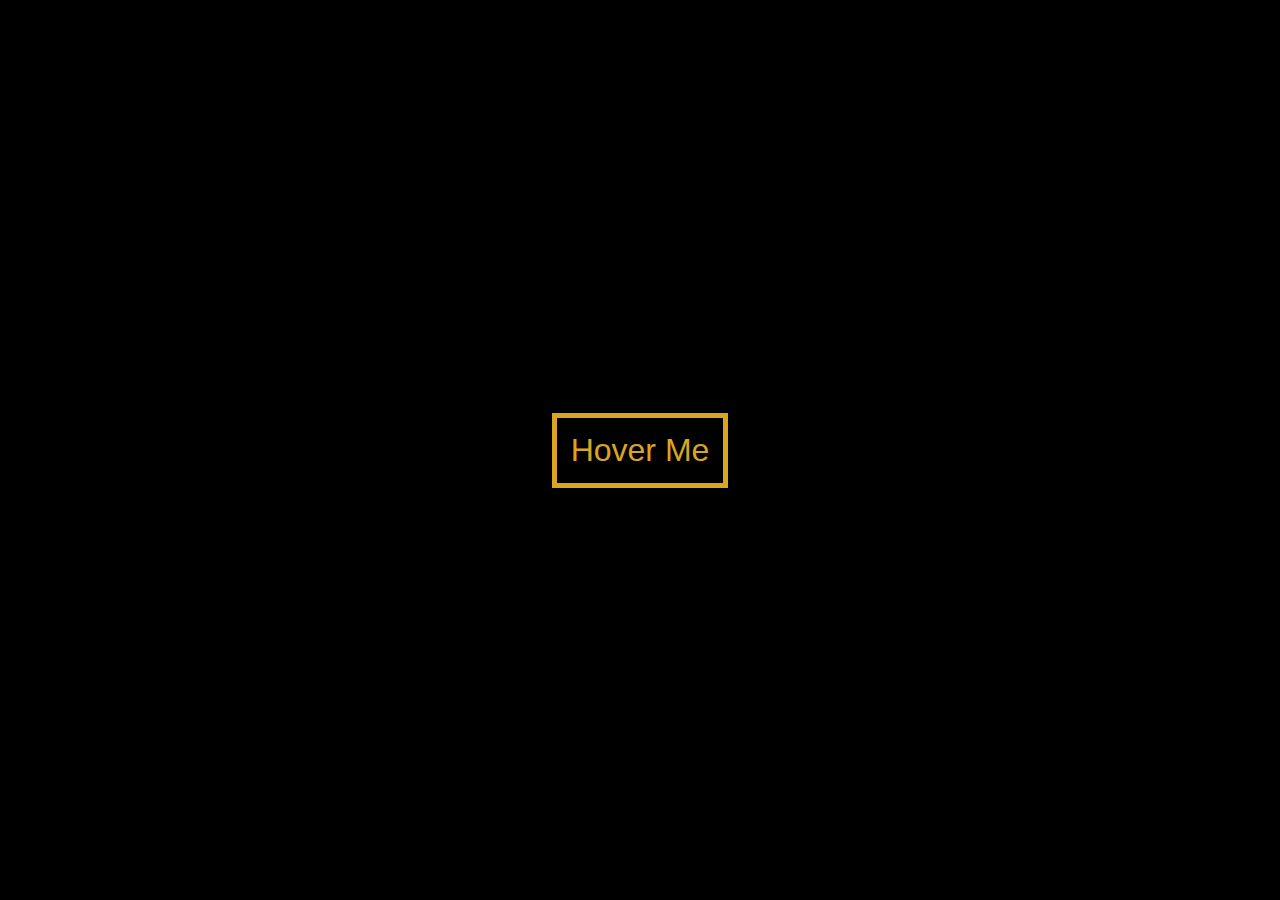
<file: Assignment 3/index.html>
<!DOCTYPE html>
<html lang="en">
<head>
    <meta charset="UTF-8">
    <meta http-equiv="X-UA-Compatible" content="IE=edge">
    <meta name="viewport" content="width=device-width, initial-scale=1.0">
    <title>Assignment 3</title>
    <link rel="stylesheet" href="style.css">
</head>
<body>
    <div id=special>
        <button>Hover Me</button>
    </div>
</body>
</html>
</file>
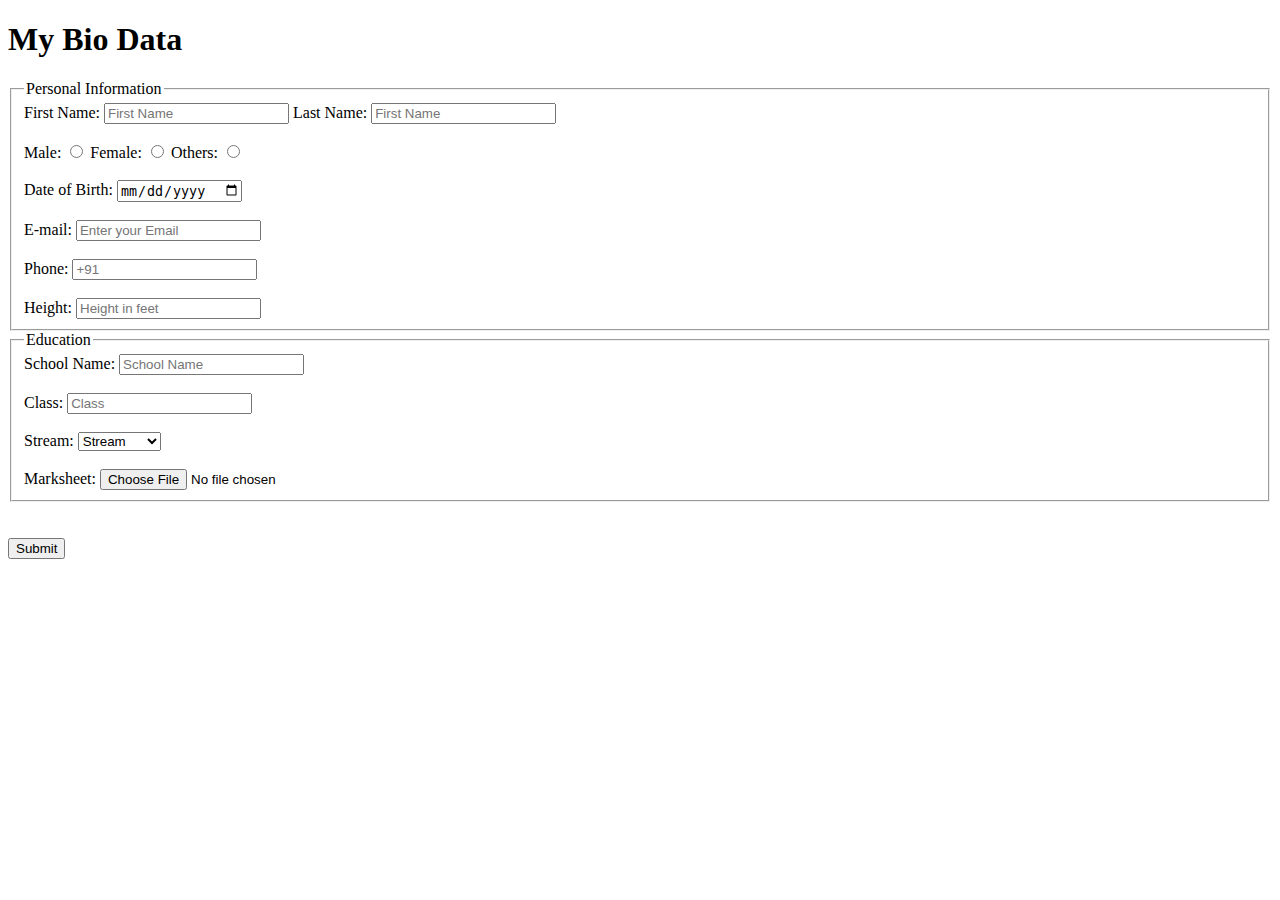
<file: Assignment 1/Biodata/index.html>
<!DOCTYPE html>
<html>
    <head>
        <title>Biodata</title>
    </head>
            <body>
                <h1>My Bio Data</h1>
                <form>                               <!--structure for form-->
                <fieldset>
               <legend>Personal Information</legend> <!--Haeding for form-->
                
                    <label for="first-name">First Name:</label>
                    <input type="text" id="first-name" placeholder="First Name" required>    <!--NAME-->
                    
                    <label for="last-name">Last Name:</label>
                    <input type="text" id="last-name" placeholder="First Name">
                    <br>
                    <br>
                    <label for="male">Male:</label>                                           <!--Gender Section-->
                    <input type="radio" id="male" name="gender">

                    <label for="female">Female:</label>
                    <input type="radio" id="female" name="gender">
                    
                    <label for="other">Others:</label>
                    <input type="radio" id="other" name="gender">
                    <br>
                    <br>
                    <label for="DOB">Date of Birth:</label>                                 <!--DOB SECTION-->
                    <input type="date" id="DOB" required >
                    <br>
                    <br>
                    <label for="email">E-mail:</label>                                         <!--Email Section-->
                    <input type="email" id="email" placeholder="Enter your Email" required>
                    <br>
                    <br>
                    <label for="no">Phone:</label>                                              <!--Number Section-->
                    <input type="tel" id="no" maxlength="10" placeholder="+91" required >
                    <br>
                    <br>
                    <label for="height">Height:</label>
                    <input type="" id="height" placeholder="Height in feet">                  <!--Hieght Section-->
               
            </fieldset>
                        <fieldset>                          <!--Border for form-->
                            <legend>Education</legend>    
                            <label for="school-name">School Name:</label>
                            <input type="text" id="school-name" placeholder="School Name">
                            <br>
                            <br>
                            <label for="class">Class:</label>
                            <input type="text" id="class" placeholder="Class">
                            <br>
                            <br>
                            <label for="stream">Stream:</label>
                            <select id="stream">                    <!--Dropdown-->
                           
                                <option>Stream</option>
                                <option>ME</option>
                                <option>IT</option>
                                <option>CSE</option>
                                <option>CIVIL</option>
                                <option>Petroleum</option>
                                
                            </select>
                            <br>
                            <br>
                            <label for="file">Marksheet:</label>
                            <input type="file" >
                        </fieldset>
                        <br>
                        <br>
                        <input type="submit">               <!--Submit Button-->
                        </form>
                        
                        
            </body>
</html>
</file>
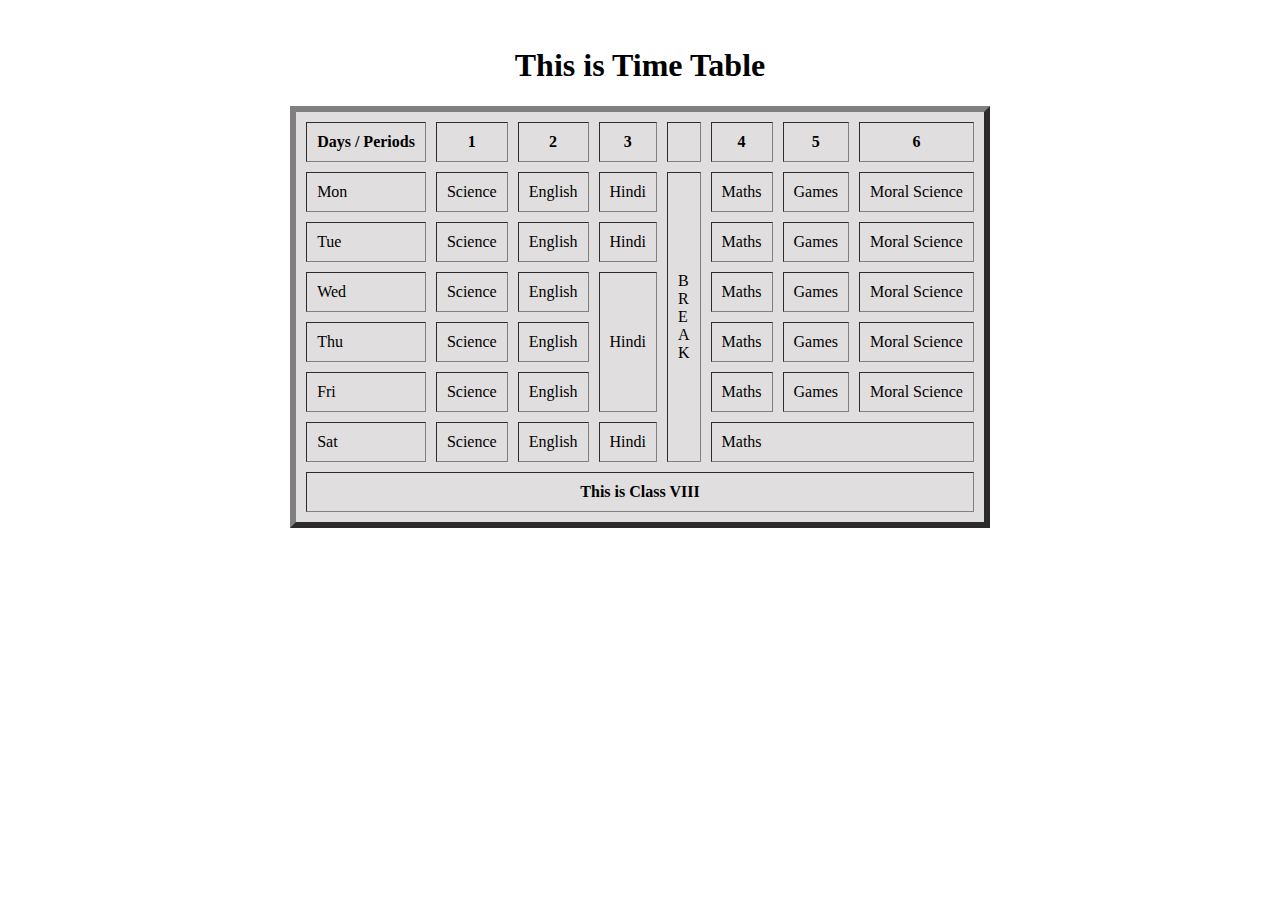
<file: Assignment 1/Table/index.html>
<!DOCTYPE html>
<html>
    <head>
        <title>Time Table</title>
        <style>
            #tablestyle{                                  /*background color*/
                background-color: rgb(224, 222, 222);
                margin-right: auto;
                margin-left: auto;
            }
        </style>
    </head>


        <body>
            <br>
            <h1 style="text-align:center;">This is Time Table</h1>
            <table Border="6" cellspacing="10" cellpadding="10" id="tablestyle">

                <thead>                                                       <!--Heading of table-->
                    <tr>
                        <th>Days / Periods</th>
                        <th>1</th>
                        <th>2</th>
                        <th>3</th>
                        <th></th>
                        <th>4</th>
                        <th>5</th>
                        <th>6</th>
                    </tr>
                </thead>
                <tbody>                                                         <!--Body of table-->
                    <tr>
                        <td>Mon</td>
                        <td>Science</td>
                        <td>English</td>
                        <td>Hindi</td>
                        <td rowspan="6">B<br>R<br>E<br>A<br>K</td>
                        <td>Maths</td>
                        <td>Games</td>
                        <td>Moral Science</td>
                    </tr>
                    <tr>
                        <td>Tue</td>
                        <td>Science</td>
                        <td>English</td>
                        <td>Hindi</td>
                        <td>Maths</td>
                        <td>Games</td>
                        <td>Moral Science</td>
                    </tr>
                    <tr>
                        <td>Wed</td>
                        <td>Science</td>
                        <td>English</td>
                        <td rowspan="3">Hindi</td>
                        <td>Maths</td>
                        <td>Games</td>
                        <td>Moral Science</td>
                    </tr>
                    <tr>
                        <td>Thu</td>
                        <td>Science</td>
                        <td>English</td>
                        <td>Maths</td>
                        <td>Games</td>
                        <td>Moral Science</td>
                    </tr>
                    <tr>
                        <td>Fri</td>
                        <td>Science</td>
                        <td>English</td>
                        <td>Maths</td>
                        <td>Games</td>
                        <td>Moral Science</td>
                        
                    </tr>
                    <tr>
                        <td>Sat</td>
                        <td>Science</td>
                        <td>English</td>
                        <td>Hindi</td>
                        <td colspan="3">Maths</td>                       
                    </tr>
                    <tr>
                        <td colspan="8" style="text-align: center;"><b>This is Class VIII</b></td>
                    </tr>
                </tbody>

            </table>
        </body>
</html>
</file>
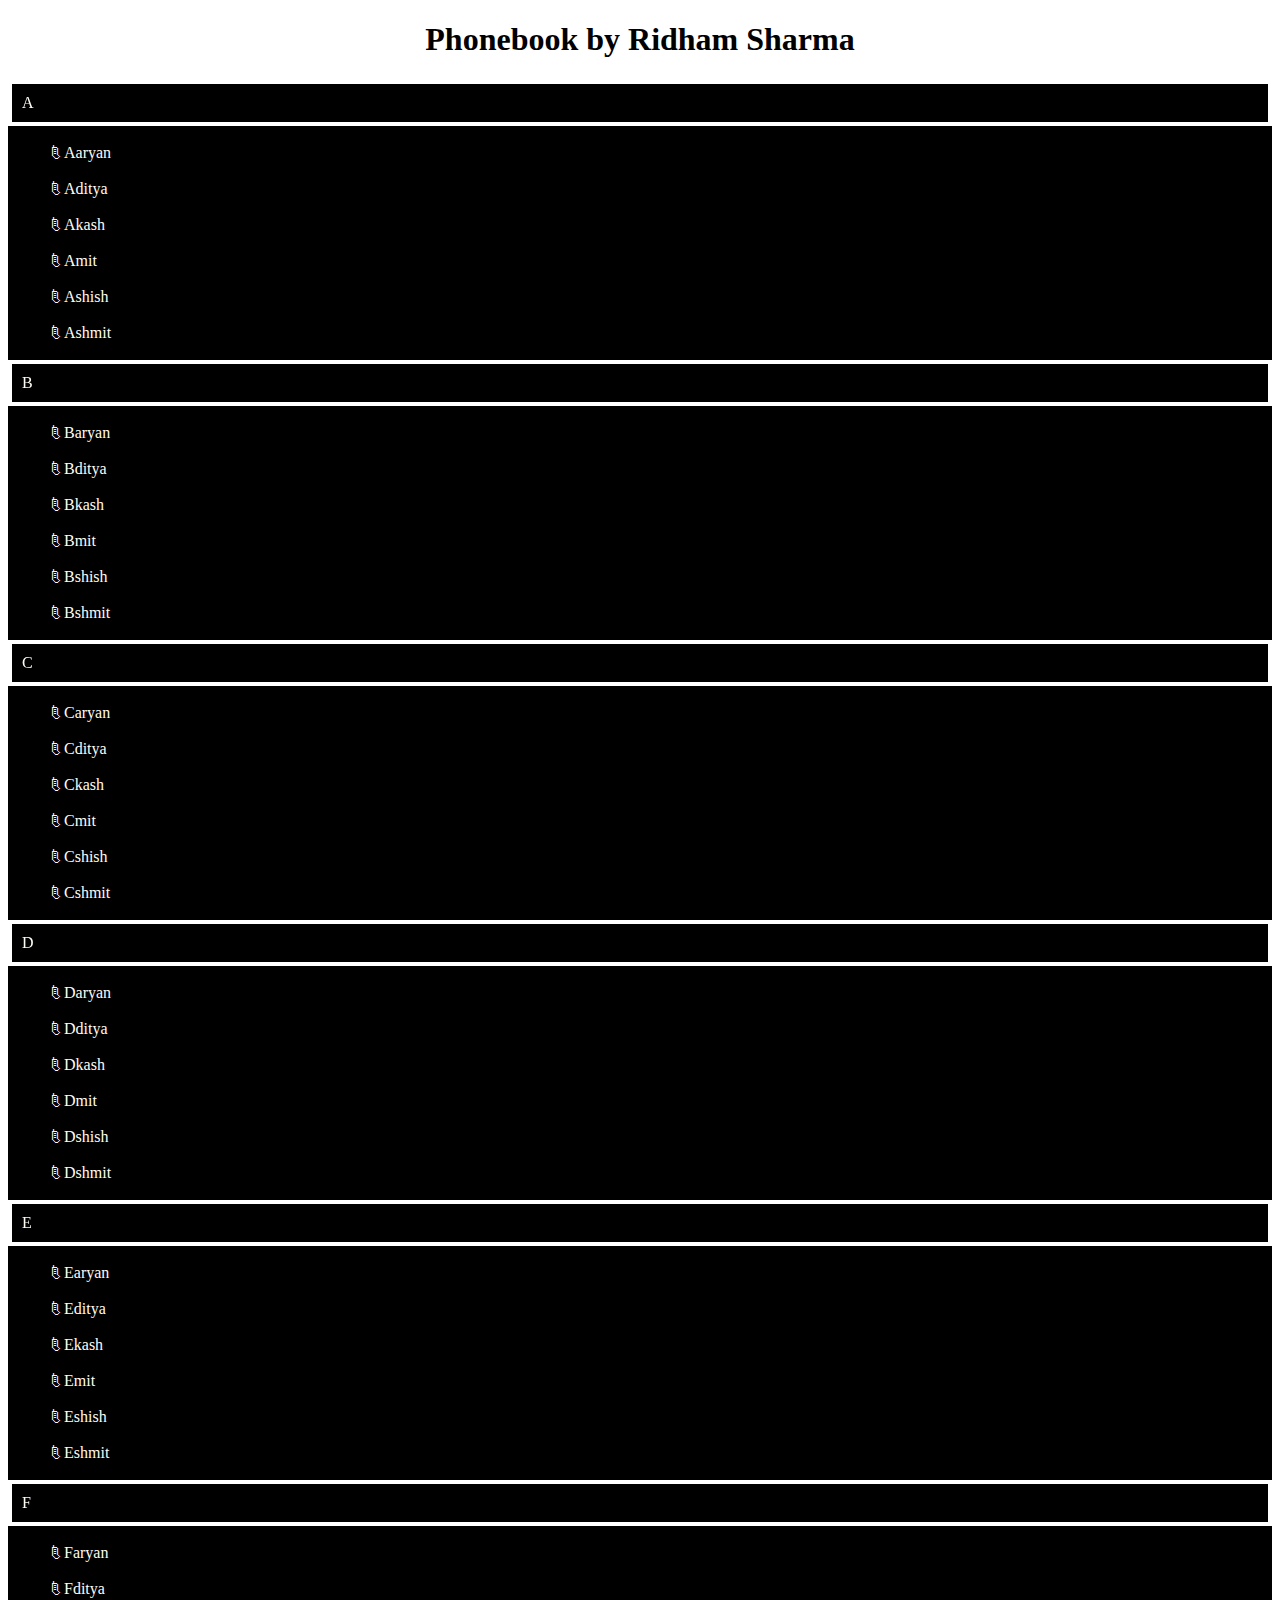
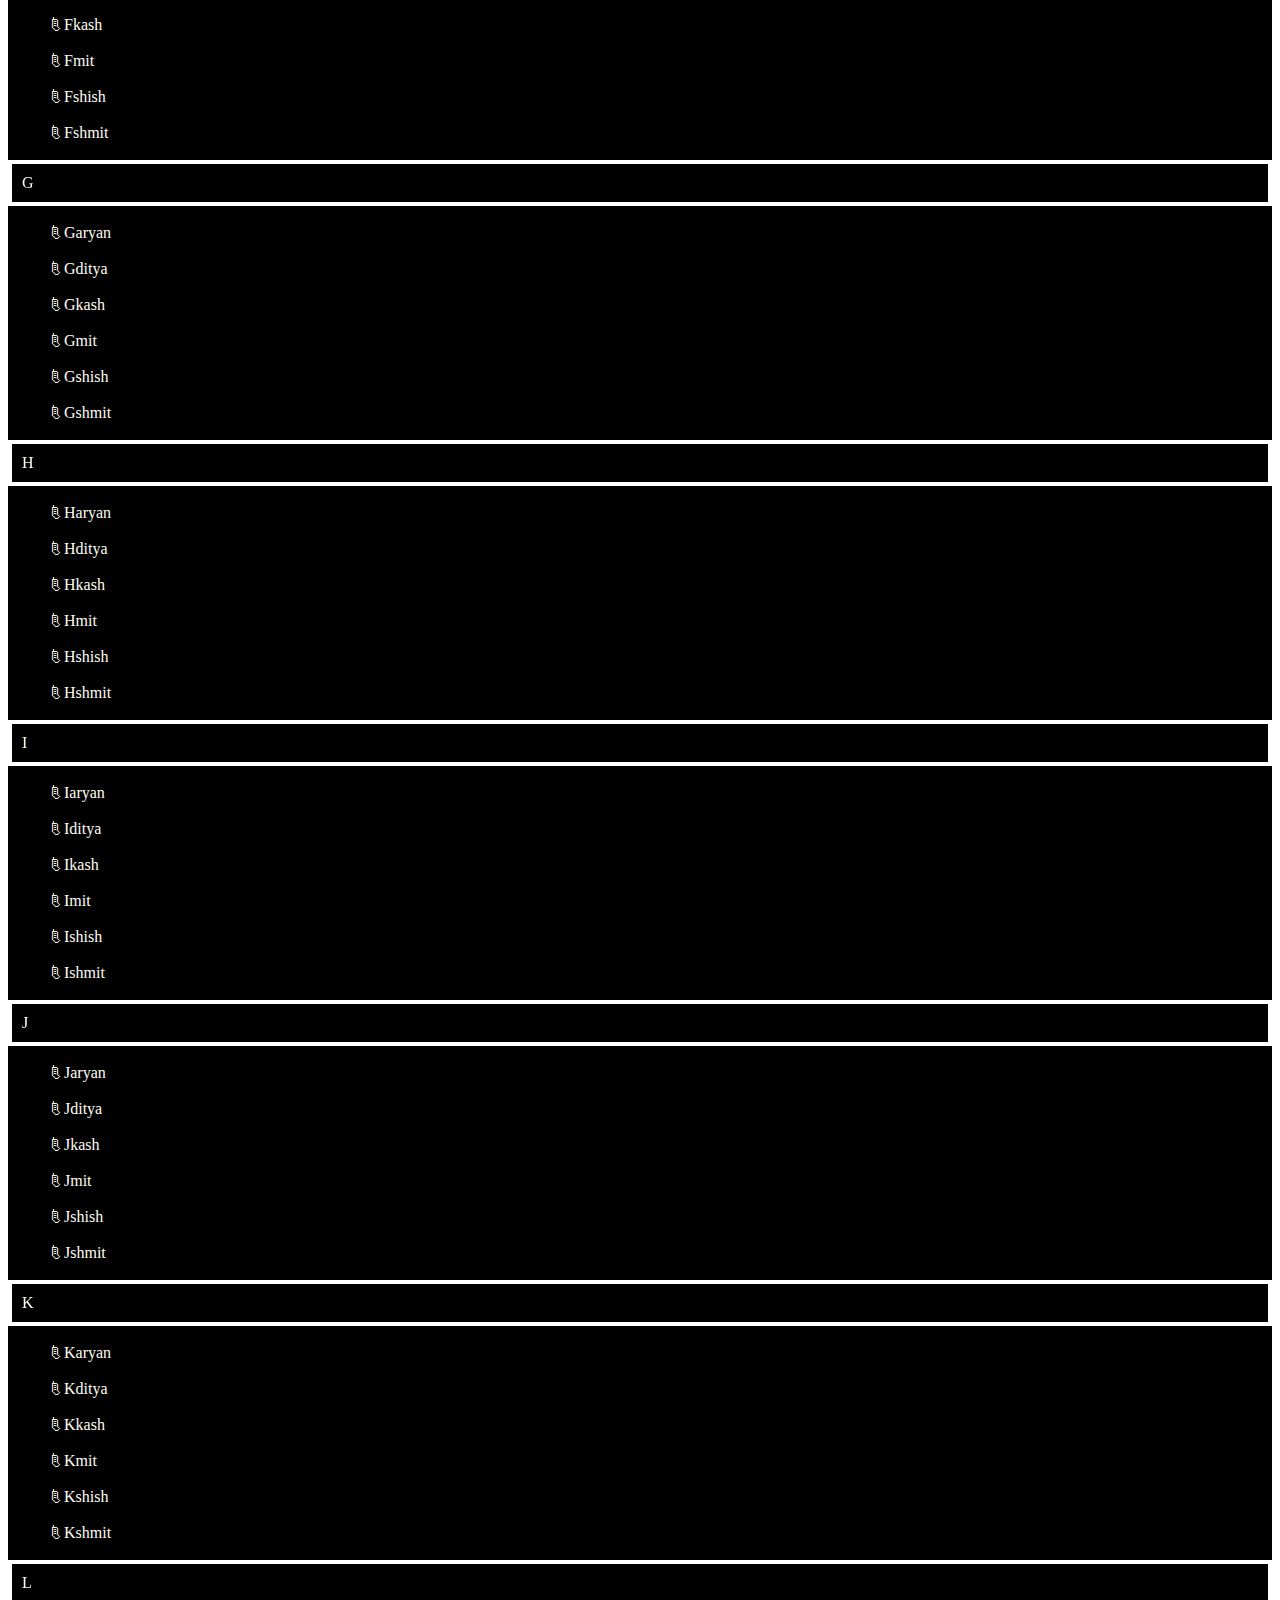
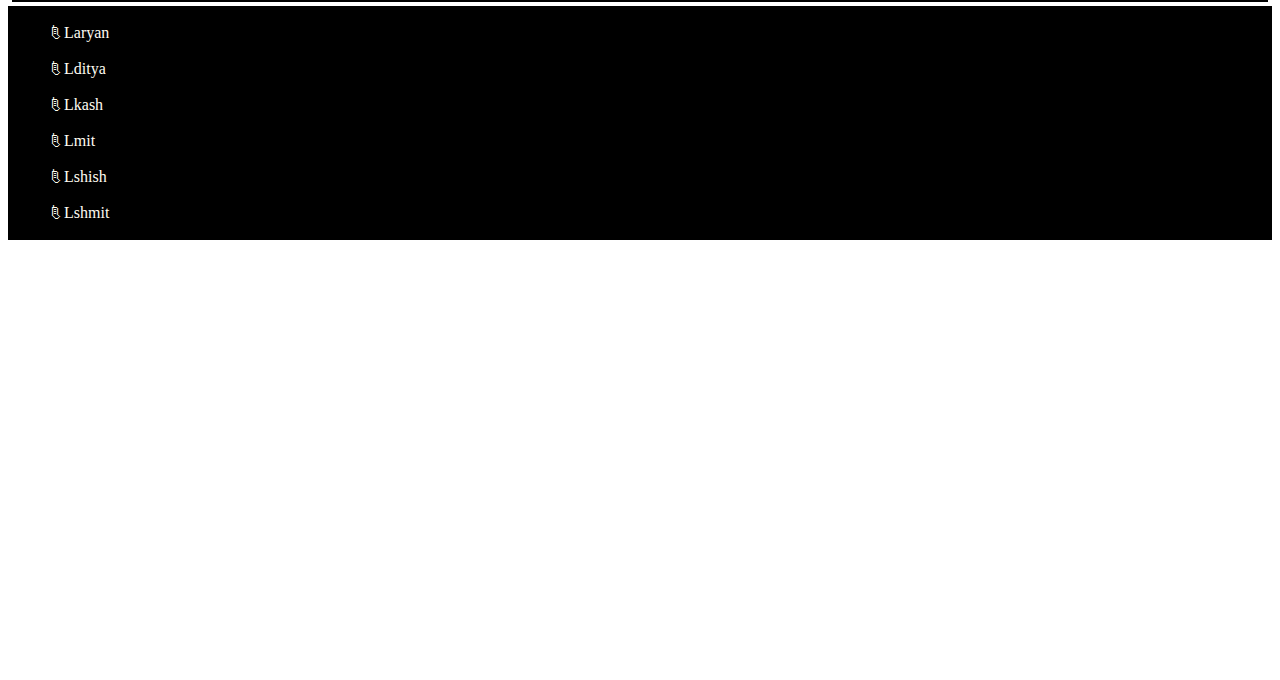
<file: Assignment 2/Phonebook/index.html>
<!DOCTYPE html>
<html>
    <head>
        <title>Phonebook</title>
        <link rel="stylesheet" href="style.css">
    </head>
    <h1>Phonebook by Ridham Sharma</h1>
            <body>
                <section>
               <div>                                <!--Phonebook Section-->
                   <dt>A</dt>
                   <br>
                   <dd>Aaryan</dd>
                   <br>
                   <dd>Aditya</dd>
                   <br>
                   <dd>Akash</dd>
                   <br>
                   <dd>Amit</dd>
                   <br>
                   <dd>Ashish</dd>
                   <br>
                   <dd>Ashmit</dd>
                   <br>
             </div>
               <div>
                <dt>B</dt>
                <br>
                <dd>Baryan</dd>
                <br>
                <dd>Bditya</dd>
                <br>
                <dd>Bkash</dd>
                <br>
                <dd>Bmit</dd>
                <br>
                <dd>Bshish</dd>
                <br>
                <dd>Bshmit</dd>
                <br>
            </div>
        <div>
         <dt>C</dt>
         <br>
         <dd>Caryan</dd>
         <br>
         <dd>Cditya</dd>
         <br>
         <dd>Ckash</dd>
         <br>
         <dd>Cmit</dd>
         <br>
         <dd>Cshish</dd>
         <br>
         <dd>Cshmit</dd>
         <br>
                </div>
                <div>
                <dt>D</dt>
                <br>
                <dd>Daryan</dd>
                <br>
                <dd>Dditya</dd>
                <br>
                <dd>Dkash</dd>
                <br>
                <dd>Dmit</dd>
                <br>
                <dd>Dshish</dd>
                <br>
                <dd>Dshmit</dd>
                <br>
            </div>
            <div>
            <dt>E</dt>
            <br>
            <dd>Earyan</dd>
            <br>
            <dd>Editya</dd>
            <br>
            <dd>Ekash</dd>
            <br>
            <dd>Emit</dd>
            <br>
            <dd>Eshish</dd>
            <br>
            <dd>Eshmit</dd>
            <br>
            </div>
            <div>
            <dt>F</dt>
            <br>
            <dd>Faryan</dd>
            <br>
            <dd>Fditya</dd>
            <br>
            <dd>Fkash</dd>
            <br>
            <dd>Fmit</dd>
            <br>
            <dd>Fshish</dd>
            <br>
            <dd>Fshmit</dd>
            <br>
            </div>
            <div>
            <dt>G</dt>
            <br>
            <dd>Garyan</dd>
            <br>
            <dd>Gditya</dd>
            <br>
            <dd>Gkash</dd>
            <br>
            <dd>Gmit</dd>
            <br>
            <dd>Gshish</dd>
            <br>
            <dd>Gshmit</dd>
            <br>
            </div>
            <div>
                <dt>H</dt>
                <br>
                <dd>Haryan</dd>
                <br>
                <dd>Hditya</dd>
                <br>
                <dd>Hkash</dd>
                <br>
                <dd>Hmit</dd>
                <br>
                <dd>Hshish</dd>
                <br>
                <dd>Hshmit</dd>
                <br>
                </div>
                <div>
                    <dt>I</dt>
                    <br>
                    <dd>Iaryan</dd>
                    <br>
                    <dd>Iditya</dd>
                    <br>
                    <dd>Ikash</dd>
                    <br>
                    <dd>Imit</dd>
                    <br>
                    <dd>Ishish</dd>
                    <br>
                    <dd>Ishmit</dd>
                    <br>
                    </div>
                    <div>
                        <dt>J</dt>
                        <br>
                        <dd>Jaryan</dd>
                        <br>
                        <dd>Jditya</dd>
                        <br>
                        <dd>Jkash</dd>
                        <br>
                        <dd>Jmit</dd>
                        <br>
                        <dd>Jshish</dd>
                        <br>
                        <dd>Jshmit</dd>
                        <br>
                        </div>
                        <div>
                            <dt>K</dt>
                            <br>
                            <dd>Karyan</dd>
                            <br>
                            <dd>Kditya</dd>
                            <br>
                            <dd>Kkash</dd>
                            <br>
                            <dd>Kmit</dd>
                            <br>
                            <dd>Kshish</dd>
                            <br>
                            <dd>Kshmit</dd>
                            <br>
                            </div>
                            <div>
                                <dt>L</dt>
                                <br>
                                <dd>Laryan</dd>
                                <br>
                                <dd>Lditya</dd>
                                <br>
                                <dd>Lkash</dd>
                                <br>
                                <dd>Lmit</dd>
                                <br>
                                <dd>Lshish</dd>
                                <br>
                                <dd>Lshmit</dd>
                                <br>
                                </div>

            <br>
            <br>
            <br>
            <br>
            <br>
            <br>
            <br>
            <br>
            <br>
            <br>
            <br>
            <br>
            <br>
            <br>
            <br>
            <br>
            <br>
            <br>
            <br>
            <br>
            <br>
            <br>
            <br>
            <br>
                    </section>

                        </body> 
            </html>
</file>
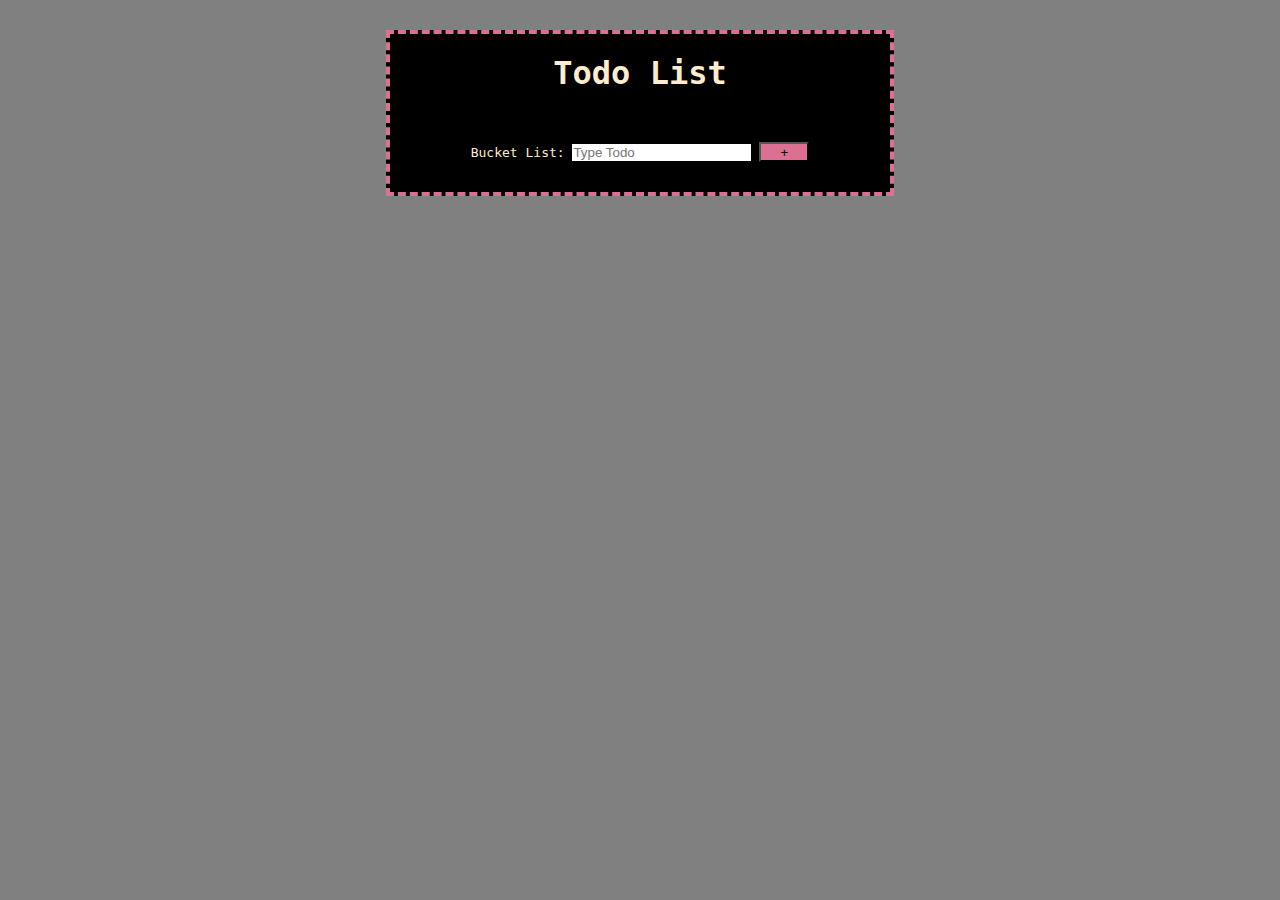
<file: Assignment 6/Todo app/index.html>
<!DOCTYPE html>
<html lang="en">
<head>
    <meta charset="UTF-8">
    <meta http-equiv="X-UA-Compatible" content="IE=edge">
    <meta name="viewport" content="width=device-width, initial-scale=1.0">
    <title>Todo app</title>
    <link rel="stylesheet" href="style.css">
</head>
<body>
    <section id="container">
        <h1>Todo List</h1>
        <div id="toDo">
            <label for="todoInp">Bucket List:</label>
            <input type="text" name="q" id="todoInp" placeholder="Type Todo">
            <button id="addTodo">+</button>
           
            
        </div>
        <ul id="list">
             
        </ul>
        
    </section>
    

    <script src="app.js"></script>
</body>
</html>
</file>
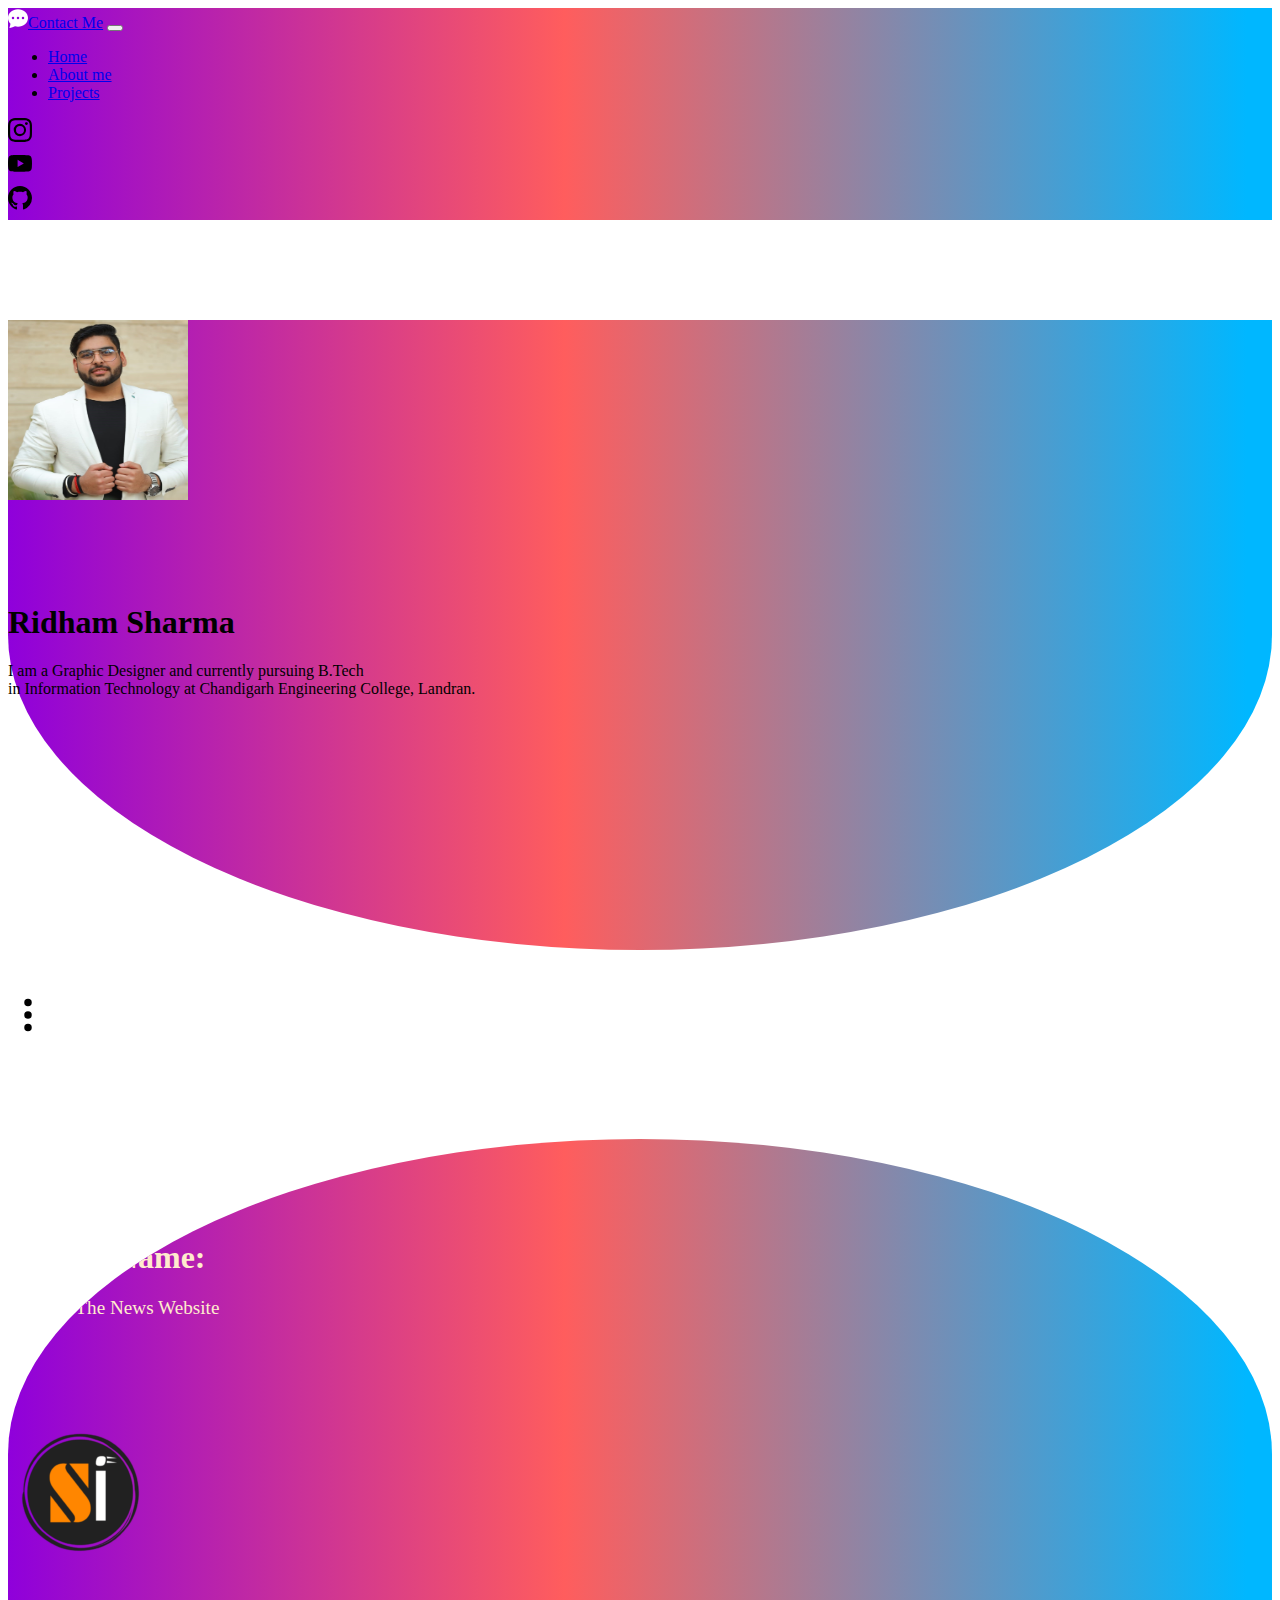
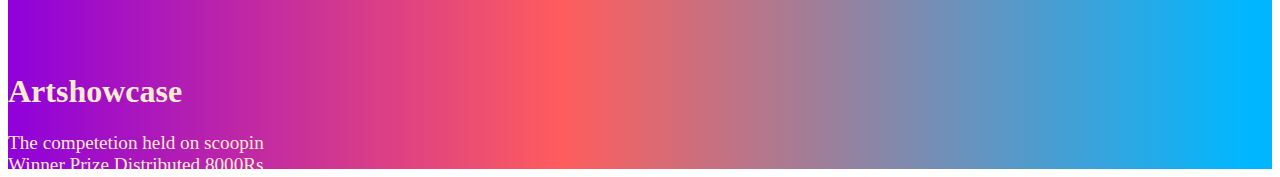
<file: Assignment5/Portfolio/index.html>
<!DOCTYPE html>
<html lang="en">
<head>
    <meta charset="UTF-8">
    <meta http-equiv="X-UA-Compatible" content="IE=edge">
    <meta name="viewport" content="width=device-width, initial-scale=1.0">
    <title>Document</title>
    <link href="https://cdn.jsdelivr.net/npm/bootstrap@5.0.0-beta3/dist/css/bootstrap.min.css" rel="stylesheet" integrity="sha384-eOJMYsd53ii+scO/bJGFsiCZc+5NDVN2yr8+0RDqr0Ql0h+rP48ckxlpbzKgwra6" crossorigin="anonymous">
    <link
    rel="stylesheet"
    href="https://cdnjs.cloudflare.com/ajax/libs/animate.css/4.1.1/animate.min.css"/>
    <link rel="stylesheet" href="style.css">

</head>
<body>
    <!-- This is nav-bar -->
    	<header>
            <nav class="navbar navbar-expand-lg  fixed-top navbar-dark">
                <div class="container-fluid">
                  <a class="navbar-brand" href="#">
                    <svg xmlns="http://www.w3.org/2000/svg" width="20" height="20" fill="#ffff" class="bi bi-chat-dots-fill me-1 mb-1" viewBox="0 0 16 16">
                    <path d="M16 8c0 3.866-3.582 7-8 7a9.06 9.06 0 0 1-2.347-.306c-.584.296-1.925.864-4.181 1.234-.2.032-.352-.176-.273-.362.354-.836.674-1.95.77-2.966C.744 11.37 0 9.76 0 8c0-3.866 3.582-7 8-7s8 3.134 8 7zM5 8a1 1 0 1 0-2 0 1 1 0 0 0 2 0zm4 0a1 1 0 1 0-2 0 1 1 0 0 0 2 0zm3 1a1 1 0 1 0 0-2 1 1 0 0 0 0 2z"/>
                  </svg>Contact Me</a>
                  <button class="navbar-toggler" type="button" data-bs-toggle="collapse" data-bs-target="#navbarTogglerDemo02" aria-controls="navbarTogglerDemo02" aria-expanded="false" aria-label="Toggle navigation">
                    <span class="navbar-toggler-icon"></span>
                  </button>
                  <div class="collapse navbar-collapse" id="navbarTogglerDemo01 ">
                    <ul class="navbar-nav me-auto mb-2 mb-lg-0">
                      <li class="nav-item">
                        <a class="nav-link active" aria-current="page" href="#">Home</a>
                      </li>
                      <li class="nav-item">
                        <a class="nav-link" href="#">About me</a>
                      </li>
                      <li class="nav-item">
                        <a class="nav-link" href="#" tabindex="-1" aria-disabled="true">Projects</a>
                      </li>
                    </ul>
                    <div class="social">
                    <div>
                      <a href="#"><svg xmlns="http://www.w3.org/2000/svg" width="30" height="30" fill="black" class="bi bi-instagram me-3 " viewBox="0 0 20 20">
                      <path d="M8 0C5.829 0 5.556.01 4.703.048 3.85.088 3.269.222 2.76.42a3.917 3.917 0 0 0-1.417.923A3.927 3.927 0 0 0 .42 2.76C.222 3.268.087 3.85.048 4.7.01 5.555 0 5.827 0 8.001c0 2.172.01 2.444.048 3.297.04.852.174 1.433.372 1.942.205.526.478.972.923 1.417.444.445.89.719 1.416.923.51.198 1.09.333 1.942.372C5.555 15.99 5.827 16 8 16s2.444-.01 3.298-.048c.851-.04 1.434-.174 1.943-.372a3.916 3.916 0 0 0 1.416-.923c.445-.445.718-.891.923-1.417.197-.509.332-1.09.372-1.942C15.99 10.445 16 10.173 16 8s-.01-2.445-.048-3.299c-.04-.851-.175-1.433-.372-1.941a3.926 3.926 0 0 0-.923-1.417A3.911 3.911 0 0 0 13.24.42c-.51-.198-1.092-.333-1.943-.372C10.443.01 10.172 0 7.998 0h.003zm-.717 1.442h.718c2.136 0 2.389.007 3.232.046.78.035 1.204.166 1.486.275.373.145.64.319.92.599.28.28.453.546.598.92.11.281.24.705.275 1.485.039.843.047 1.096.047 3.231s-.008 2.389-.047 3.232c-.035.78-.166 1.203-.275 1.485a2.47 2.47 0 0 1-.599.919c-.28.28-.546.453-.92.598-.28.11-.704.24-1.485.276-.843.038-1.096.047-3.232.047s-2.39-.009-3.233-.047c-.78-.036-1.203-.166-1.485-.276a2.478 2.478 0 0 1-.92-.598 2.48 2.48 0 0 1-.6-.92c-.109-.281-.24-.705-.275-1.485-.038-.843-.046-1.096-.046-3.233 0-2.136.008-2.388.046-3.231.036-.78.166-1.204.276-1.486.145-.373.319-.64.599-.92.28-.28.546-.453.92-.598.282-.11.705-.24 1.485-.276.738-.034 1.024-.044 2.515-.045v.002zm4.988 1.328a.96.96 0 1 0 0 1.92.96.96 0 0 0 0-1.92zm-4.27 1.122a4.109 4.109 0 1 0 0 8.217 4.109 4.109 0 0 0 0-8.217zm0 1.441a2.667 2.667 0 1 1 0 5.334 2.667 2.667 0 0 1 0-5.334z"/>
                    </svg></a></div>
                  </div>
                  <div >
                    <a href="#"><svg xmlns="http://www.w3.org/2000/svg" width="30" height="30" fill="black" class="bi bi-youtube me-3" viewBox="0 0 20 20">
                    <path d="M8.051 1.999h.089c.822.003 4.987.033 6.11.335a2.01 2.01 0 0 1 1.415 1.42c.101.38.172.883.22 1.402l.01.104.022.26.008.104c.065.914.073 1.77.074 1.957v.075c-.001.194-.01 1.108-.082 2.06l-.008.105-.009.104c-.05.572-.124 1.14-.235 1.558a2.007 2.007 0 0 1-1.415 1.42c-1.16.312-5.569.334-6.18.335h-.142c-.309 0-1.587-.006-2.927-.052l-.17-.006-.087-.004-.171-.007-.171-.007c-1.11-.049-2.167-.128-2.654-.26a2.007 2.007 0 0 1-1.415-1.419c-.111-.417-.185-.986-.235-1.558L.09 9.82l-.008-.104A31.4 31.4 0 0 1 0 7.68v-.122C.002 7.343.01 6.6.064 5.78l.007-.103.003-.052.008-.104.022-.26.01-.104c.048-.519.119-1.023.22-1.402a2.007 2.007 0 0 1 1.415-1.42c.487-.13 1.544-.21 2.654-.26l.17-.007.172-.006.086-.003.171-.007A99.788 99.788 0 0 1 7.858 2h.193zM6.4 5.209v4.818l4.157-2.408L6.4 5.209z"/>
                  </svg></a>
                </div>
                </div>
                <div>
                  <a href="#"> <svg xmlns="http://www.w3.org/2000/svg" width="30" height="30" fill="black" class="bi bi-github me-3 " viewBox="0 0 20 20">
                  <path d="M8 0C3.58 0 0 3.58 0 8c0 3.54 2.29 6.53 5.47 7.59.4.07.55-.17.55-.38 0-.19-.01-.82-.01-1.49-2.01.37-2.53-.49-2.69-.94-.09-.23-.48-.94-.82-1.13-.28-.15-.68-.52-.01-.53.63-.01 1.08.58 1.23.82.72 1.21 1.87.87 2.33.66.07-.52.28-.87.51-1.07-1.78-.2-3.64-.89-3.64-3.95 0-.87.31-1.59.82-2.15-.08-.2-.36-1.02.08-2.12 0 0 .67-.21 2.2.82.64-.18 1.32-.27 2-.27.68 0 1.36.09 2 .27 1.53-1.04 2.2-.82 2.2-.82.44 1.1.16 1.92.08 2.12.51.56.82 1.27.82 2.15 0 3.07-1.87 3.75-3.65 3.95.29.25.54.73.54 1.48 0 1.07-.01 1.93-.01 2.2 0 .21.15.46.55.38A8.012 8.012 0 0 0 16 8c0-4.42-3.58-8-8-8z"/>
                </svg>
              </a></div>
              </div>
            </div>
                </div>
              </nav>
        </header>
        <main>
          <!-- this is page1 -->
          <div class="curve-back">
          <div  class="container">
             <div class="row">
             <div class="col-lg-4 content">
               <img class="img-thumbnail rounded float-end animate__animated animate__fadeInLeft" src="WhatsApp Image 2021-02-08 at 2.59.42 PM.jpeg" alt="Me" width="180px" height="180px">
              
               </div>
               <div class="col-lg-8 content">
                <h1 class="animate__animated animate__bounceInUp">Ridham Sharma</h1>
                <p>I am a Graphic Designer and currently pursuing B.Tech <br>in Information 
                  Technology at Chandigarh Engineering College, Landran.</p>
               </div>
             </div>
             </div>
              </div>
                  </div>    
                  </div>  
                  <div class=dots>
                    <svg xmlns="http://www.w3.org/2000/svg" width="40" height="40" fill="currentColor" class="bi bi-three-dots-vertical mx-auto d-block mt-8  " viewBox="0 0 16 16">
                      <path d="M9.5 13a1.5 1.5 0 1 1-3 0 1.5 1.5 0 0 1 3 0zm0-5a1.5 1.5 0 1 1-3 0 1.5 1.5 0 0 1 3 0zm0-5a1.5 1.5 0 1 1-3 0 1.5 1.5 0 0 1 3 0z"/>
                    </svg>
                  </div>
                            <!-- This is page 2 -->
                  <div class="curve-back-second">
                    <div class="container">
                      <div class="row">
                        <div class="col-lg-4 content " >
                         <h1 class="heading">
                           Project Name:
                         </h1 >
                         <p class="para">Scoopin The News Website</p>
                        </div>
                        <div class="col-lg-4 content" >
                          <img src="./cropped-poster4_25_1470-150x150.png" class="mx-auto d-block" alt="artshowcase">
                        </div>
                        <div class="col-lg-4 content " >
                         <h1 class="heading">Artshowcase</h1>
                         <p class="para">The competetion held on scoopin <br>
                        Winner Prize Distributed 8000Rs</p>
                        </div>
                      </div>
                    </div>
                  
                  
                  
                  </div>


        </main>



    <script src="https://cdn.jsdelivr.net/npm/@popperjs/core@2.9.1/dist/umd/popper.min.js" integrity="sha384-SR1sx49pcuLnqZUnnPwx6FCym0wLsk5JZuNx2bPPENzswTNFaQU1RDvt3wT4gWFG" crossorigin="anonymous"></script>
    <script src="https://cdn.jsdelivr.net/npm/bootstrap@5.0.0-beta3/dist/js/bootstrap.min.js" integrity="sha384-j0CNLUeiqtyaRmlzUHCPZ+Gy5fQu0dQ6eZ/xAww941Ai1SxSY+0EQqNXNE6DZiVc" crossorigin="anonymous"></script>
</body>
</html>
</file>
<file: Assignment 3/style.css>
*{
    margin: 0px;
    padding: 0px;

}

body{
    background-color: black;
}
div{
    width: 100vw;
    height: 100vh;
    display: flex;
    justify-content: space-evenly;
    
}
button{
    align-self: center;
    font-size: 2rem;
    font-family: Arial, Helvetica, sans-serif;
    padding: 14px;
    color:goldenrod;
    background-color: black;
    border: 5px solid goldenrod;
    transition: all 0.5s;
    

}
button:hover{
transform: scale(1.2);
transform: translateY(-25px);
box-shadow: 5px 5px 10px greenyellow ;
color: honeydew;
border: 5px solid green;
cursor: pointer;

}
</file>
<file: Assignment 2/Phonebook/style.css>
*{
    box-sizing: border-box;
}
h1{
    text-align: center;
}
div {
background-color:rgb(0, 0, 0);
color: rgb(255, 252, 242);

}
dt{
    border: 4px solid rgb(255, 255, 255);
    position: sticky;
    top: 10px;
    margin: 0;
    padding: 10px 10px 10px 10px;
}
dd::before{
    content:'\1F581' ;
}
</file>
<file: Assignment 6/Todo app/style.css>
*{
    margin: 0;
    padding: 0;
}
body{
    

    font-family: monospace;
    background-color: grey;
}
#container{
  
    border: 4px dashed palevioletred;
    text-align: center;
    width: 500px;
    margin: 30px auto;
    color: blanchedalmond;
    background-color: black;
}
#container h1{
    margin-top: 20px;
    font-size: 2rem;
}
#toDo{
    color: blanchedalmond;
    margin-top: 50px;
}
li{
    border: 1px solid white;
    margin: 10px;
    padding: 10px;
    box-shadow: 1px 3px 2px wheat ;

}
ul{
    width: 300px;
    margin: 30px auto ;
    list-style: none;
}
#addTodo{
    background-color: palevioletred ;
    /* font-size: 1.5rem; */
    height:20px;
    width: 50px;
    outline: none;
}
#addTodo:hover{
    transition: 200ms;
    transform: scale(1.2);
}
.buttonstyle{
    margin:5px;
    padding:8px;
    background-color: palevioletred;
    border-radius:8px ;
    outline: none;
    /* transition: 200ms; */
    /* transform: scale(1.2); */
}
#todoInp{
    /* font-size: 0.5rem; */
    border: 1px solid white;

}
</file>
<file: Assignment5/Portfolio/style.css>
*{
    /* overflow: hidden; */
}
.navbar {
    background: rgb(143,0,219);
    background: linear-gradient(90deg, rgba(143,0,219,1) 0%, rgba(255,93,93,1) 44%, rgb(0, 183, 255) 98%);
}
 
.img-thumbnail{
    border: none;

}
.curve-back{
    height: 70vh ;
    width: 100%;
    background: rgb(143,0,219);
    background: linear-gradient(90deg, rgba(143,0,219,1) 0%, rgba(255,93,93,1) 44%, rgb(0, 183, 255) 98%);
    border-radius: 0% 0% 50% 50%;
}
.curve-back-second{
    height: 70vh ;
    width: 100%;
    background: rgb(143,0,219);
    background: linear-gradient(90deg, rgba(143,0,219,1) 0%, rgba(255,93,93,1) 44%, rgb(0, 183, 255) 98%);
    border-radius: 50% 50% 0% 0%;
    margin-top: 100px;
    overflow: hidden;

}
.container{
    width: 100vw;
    /* border: 1px solid black; */
    margin: 30px auto;
}
/* .container div{
    border: 1px solid    #ccc;
} */
.content{
    margin-top: 100px;
    
}
.social a{
    text-decoration: none;
    list-style: none;

}

.dots svg{
    margin-top: 45px;
}
.heading{
    color: blanchedalmond;
}
.para{
    font-size: 1.2rem;
    color: blanchedalmond;
}
</file>
